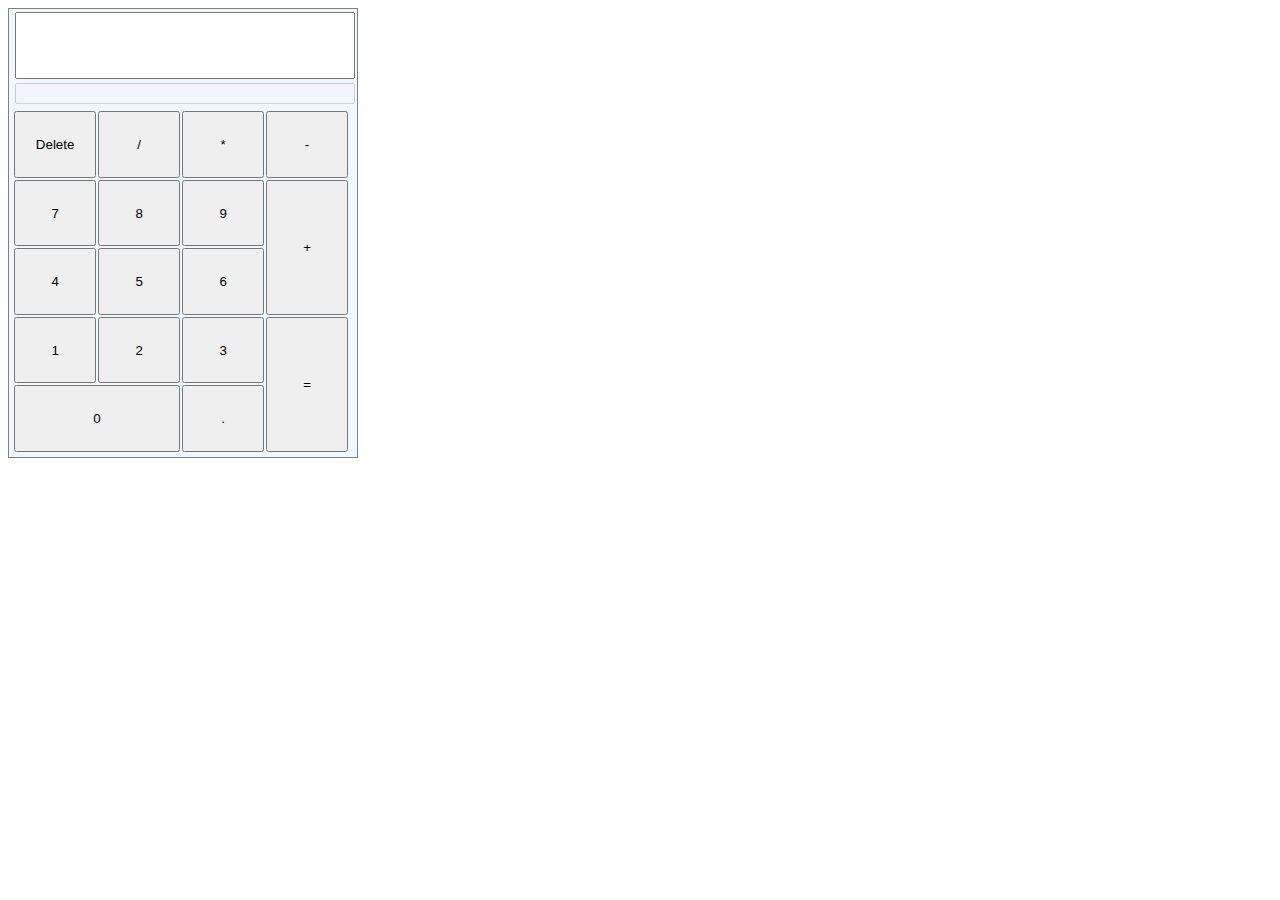
<file: newVersion.html>
<!DOCTYPE html>
<html>

<head>
	<meta charset="utf-8">
	<title>JS_Calc. New version</title>
	<link href="css/newVersion.css" rel="stylesheet">
	<script src="js/newversion.js"></script>
</head>

<body>
	<table>
		<tr>
			<td class="textInput" colspan="4">
				<input type="text" id="textInput">
			</td>
		</tr>
		<tr>
			<td class="textShow" colspan="4">
				<input type="text" id="textShow" disabled>
			</td>
		</tr>
		<tr class="button1">
			<td class="solo"><button onclick="reset()">Delete</button>
			</td>
			<td class="solo"><button onclick="check(`/`)">/</button>
			</td>
			<td class="solo"><button onclick="check(`*`)">*</button>
			</td>
			<td class="solo"><button onclick="check(`-`)">-</button>
			</td>
		</tr>
		<tr class="button2">
			<td class="solo"><button onclick="print(7)">7</button>
			</td>
			<td class="solo"><button onclick="print(8)">8</button>
			</td>
			<td class="solo"><button onclick="print(value)" value="9">9</button>
			</td>
			<td class="rowspan" rowspan="2"><button onclick="check(`+`)">+</button></td>
		</tr>
		<tr class="button3">
			<td class="solo"><button onclick="print(4)">4</button>
			</td>
			<td class="solo"><button onclick="print(5)">5</button>
			</td>
			<td class="solo"><button onclick="print(6)">6</button>
			</td>
		</tr>
		<tr class="button4">
			<td class="solo"><button onclick="print(1)">1</button>
			</td>
			<td class="solo"><button onclick="print(2)">2</button>
			</td>
			<td class="solo"><button onclick="print(3)">3</button>
			</td>
			<td class="rowspan" rowspan="2"><button onclick="calc()">=</button>
			<td>
		</tr>
		<tr name="button5" class="button5">
			<td class="colspan" colspan="2"><button onclick="print(0)">0</button class="buttons">
			</td>
			<td name="button5" class="solo"><button onclick="print(`.`)">.</button>
			</td>
		</tr>
	</table>

	<script>
		var textInput = document.getElementById("textInput");
		var textShow = document.getElementById("textShow");
	</script>
</body>

</html>
</file>
<file: css/newVersion.css>
table {
	width: 350px;
	height: 450px;
	border-style: solid;
	border-width: thin;
	padding: 3px;
	background-color: aliceblue;
}

.textInput {
	width: 100%;
	height: 45px;
	margin: 3px;
}

#textInput {
	width: 100%;
	height: 100%;
}

.textShow {
	width: 100%;
	height: 15px;
	margin: 3px;
}

#textShow {
	width: 100%;
	height: 15px;
}

.solo {
	width: 25%;
	height: 50px;
	padding: 0%;
}

.rowspan {
	width: 25%;
	height: 100px;
	padding: 0%;
}

.colspan {
	width: 50%;
	height: 50px;
	padding: 0%;
}

button {
	width: 100%;
	height: 100%;
}
</file>
